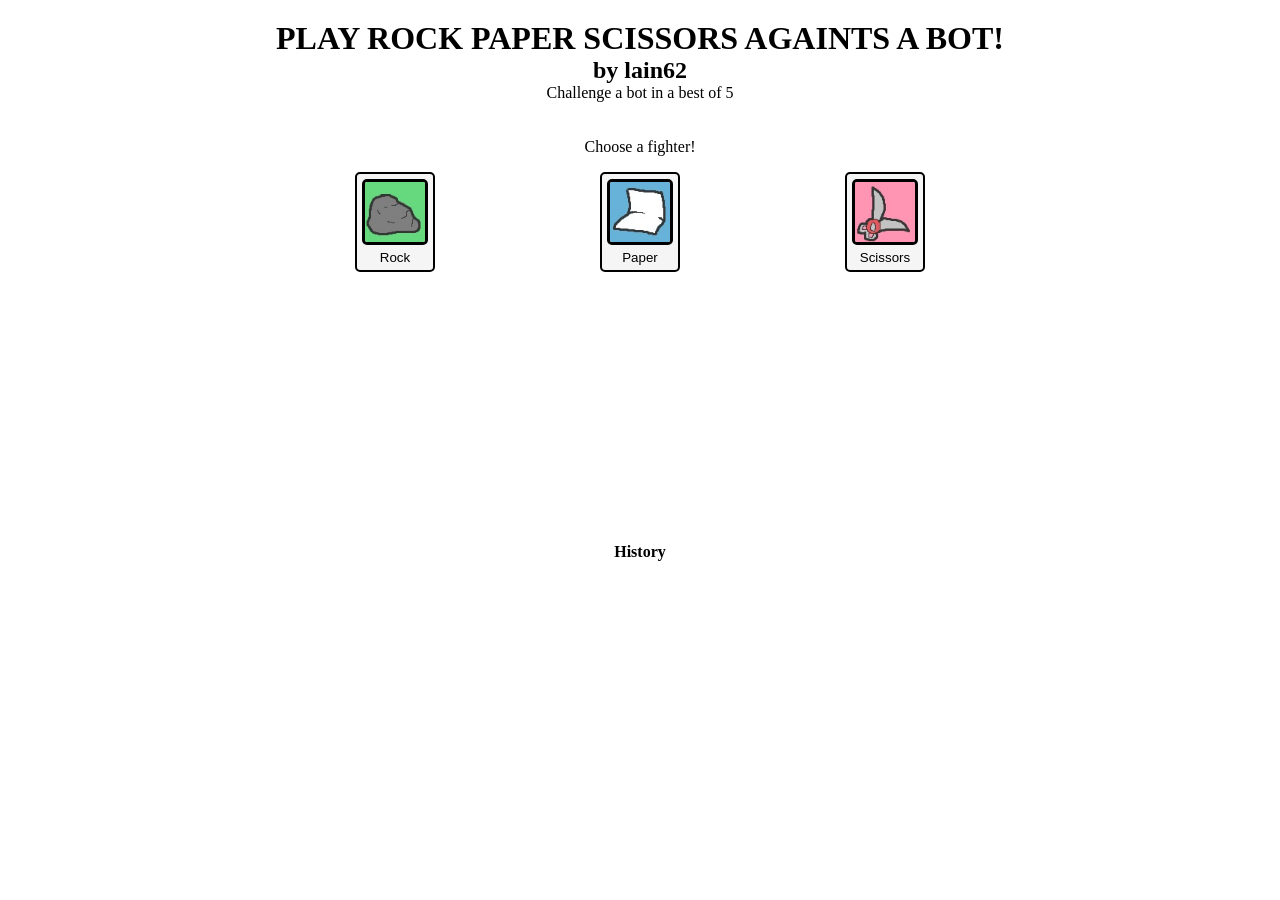
<file: index.html>
<!DOCTYPE html>
<html lang="en">
<head>
    <meta charset="UTF-8">
    <meta name="viewport" content="width=device-width, initial-scale=1.0">
    <title>RPS Challengers</title>
    <script src="./rps.js" defer></script>
    <link rel="stylesheet" href="styles.css">
</head>
<body>
	<div class="title">
	<h1 class="title-head"> PLAY ROCK PAPER SCISSORS AGAINTS A BOT! </h1>
	<h2 class="title-head"> by lain62 </h2>
	<p class="title-head"> Challenge a bot in a best of 5 </p>
	</div>
	<div class="container-top">
		<p> Choose a fighter! </p>
		<div class="container-input">
			<button class="input" id="rock">
				<img class="input-img" src="./pictures/rock.jpg">
				<p class="input-para">Rock</p>
			</button>
			<button class="input" id="paper">
				<img class="input-img" src="./pictures/paper.jpg">
				<p class="input-para">Paper</p>
			</button>
			<button class="input" id="scissors">
				<img class="input-img" src="./pictures/scissor.jpg">
				<p class="input-para">Scissors</p>
			</button>
		</div>
		<div class="results"></div>
	</div>
	<div class="container-bottom">
		<div class="history">
			<h4> History </h4>
		</div>
	</div>
</body>
</html>
</file>
<file: styles.css>
body{
	display: flex;
	flex-direction: column;
	justify-content:space-evenly;
	text-align: center;
	max-width : 900px;
	margin: 20px auto;
}

.container-top{
	height : 400px;
	margin-top: 20px
}

.title, .title-head{
	margin:0px
}

.container-input{
	display: flex;
	justify-content:space-evenly
}

.input{
	display:flex;
	flex-direction:column;
	align-items:center;
	width:80px;
	justify-content: space-evenly;
	height:100px;
	border-style: solid;
	border-width:2px;
	border-color:black;
	background-color:whitesmoke;
	border-radius:5px;

}

.input-img{
	width:60px;
	height:60px;
	border-radius:5px;
	border-style:solid;

}

.input-para{
	margin: 0px
}
</file>
